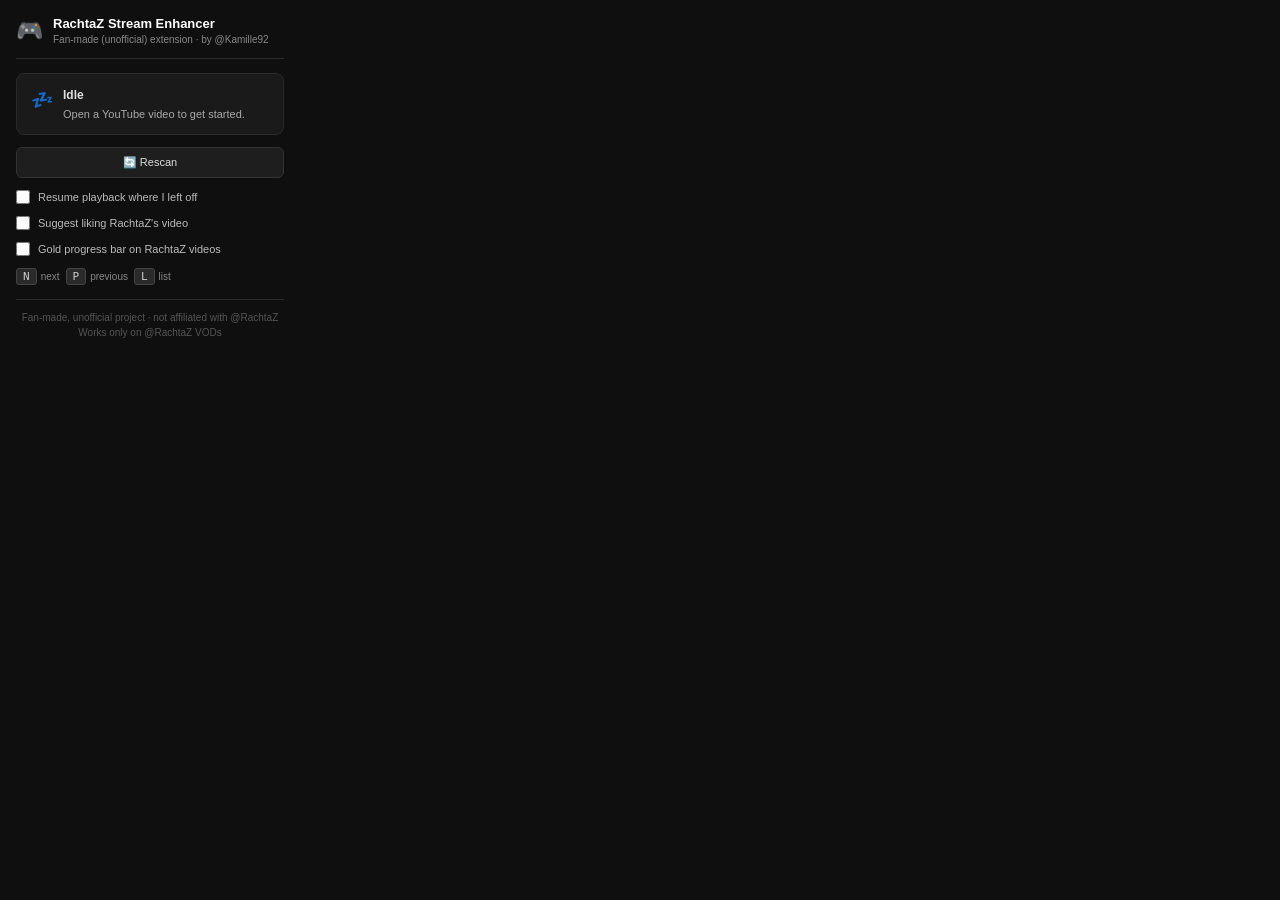
<file: popup.html>
<!DOCTYPE html>
<html lang="en">
<head>
  <meta charset="utf-8" />
  <meta name="viewport" content="width=device-width, initial-scale=1" />
  <title>RachtaZ Stream Enhancer</title>
  <style>
    * { box-sizing: border-box; margin: 0; padding: 0; }

    :root { --accent: #ff4d4d; }

    body {
      width: 300px;
      font-family: 'Segoe UI', Arial, sans-serif;
      background: #0f0f0f;
      color: #e0e0e0;
      padding: 16px;
    }

    header {
      display: flex;
      align-items: center;
      gap: 10px;
      margin-bottom: 14px;
      padding-bottom: 12px;
      border-bottom: 1px solid #2a2a2a;
    }
    header .logo { font-size: 22px; }
    header h1 { font-size: 13px; font-weight: 700; color: #fff; line-height: 1.3; }
    header small { display: block; font-size: 10px; color: #888; font-weight: 400; }

    .status-card {
      border-radius: 8px;
      padding: 12px 14px;
      font-size: 12px;
      line-height: 1.5;
      display: flex;
      align-items: flex-start;
      gap: 10px;
    }
    .status-card .icon { font-size: 18px; flex-shrink: 0; margin-top: 1px; }
    .status-card .text { flex: 1; }
    .status-card .label { font-weight: 700; font-size: 12px; }
    .status-card .desc  { color: #aaa; font-size: 11px; margin-top: 2px; }

    .status-idle      { background: #1a1a1a; border: 1px solid #2a2a2a; }
    .status-loading   { background: #1a1a2e; border: 1px solid #3a3a6e; }
    .status-found     { background: #0d2218; border: 1px solid #2a6b44; }
    .status-not-found { background: #221a0d; border: 1px solid #6b4a2a; }
    .status-error     { background: #2a0d0d; border: 1px solid #6b2a2a; }

    /* ── Game list ───────────────────────────────────────── */
    #games-wrap { margin-top: 12px; display: none; }
    #games-head {
      display: flex; align-items: center; justify-content: space-between;
      font-size: 11px; color: #888; margin-bottom: 6px;
    }
    #games-head b { color: #fff; }
    #games-list {
      list-style: none;
      max-height: 220px;
      overflow-y: auto;
      border: 1px solid #222;
      border-radius: 8px;
      background: #161616;
    }
    #games-list::-webkit-scrollbar { width: 8px; }
    #games-list::-webkit-scrollbar-thumb { background: #333; border-radius: 4px; }
    #games-list li {
      display: flex; align-items: center; gap: 8px;
      padding: 7px 10px;
      cursor: pointer;
      border-bottom: 1px solid #1e1e1e;
      transition: background 0.1s;
    }
    #games-list li:last-child { border-bottom: none; }
    #games-list li:hover { background: #222; }
    #games-list .g-num {
      flex-shrink: 0; width: 18px; height: 18px;
      display: flex; align-items: center; justify-content: center;
      font-size: 10px; font-weight: 700; color: #ccc;
      background: #2a2a2a; border-radius: 50%;
    }
    #games-list .g-time {
      flex-shrink: 0; font-size: 11px; font-weight: 600;
      color: var(--accent); min-width: 50px; font-variant-numeric: tabular-nums;
    }
    #games-list .g-label {
      flex: 1; font-size: 12px; color: #eee;
      white-space: nowrap; overflow: hidden; text-overflow: ellipsis;
    }
    #games-list .g-copy {
      flex-shrink: 0;
      background: none; border: none; color: #888;
      cursor: pointer; padding: 3px; border-radius: 4px;
      display: inline-flex; align-items: center;
      transition: color 0.1s, background 0.1s;
    }
    #games-list .g-copy:hover { color: #fff; background: #333; }
    #games-list .g-copy.copied { color: var(--accent); }
    #games-list .g-copy svg { width: 14px; height: 14px; }

    /* ── Action buttons ──────────────────────────────────── */
    .actions { margin-top: 12px; display: flex; gap: 8px; }
    .actions button {
      flex: 1;
      background: #1e1e1e;
      border: 1px solid #333;
      color: #ddd;
      font-size: 11px;
      padding: 8px;
      border-radius: 6px;
      cursor: pointer;
      transition: background 0.1s, border-color 0.1s;
    }
    .actions button:hover { background: #262626; border-color: #444; }

    /* ── Setting toggle ──────────────────────────────────── */
    .setting {
      margin-top: 12px;
      display: flex;
      align-items: center;
      gap: 8px;
      font-size: 11px;
      color: #bbb;
      cursor: pointer;
      user-select: none;
    }
    .setting input {
      accent-color: var(--accent);
      width: 14px;
      height: 14px;
      cursor: pointer;
      flex-shrink: 0;
    }

    /* ── Shortcuts legend ────────────────────────────────── */
    .shortcuts {
      margin-top: 12px;
      display: flex;
      gap: 6px;
      flex-wrap: wrap;
      font-size: 10px;
      color: #888;
    }
    .shortcuts .row { display: flex; align-items: center; gap: 4px; }
    .key {
      display: inline-block;
      background: #2a2a2a;
      border: 1px solid #444;
      border-radius: 3px;
      padding: 1px 6px;
      font-family: monospace;
      font-size: 11px;
      color: #ccc;
    }

    footer {
      margin-top: 14px;
      padding-top: 10px;
      border-top: 1px solid #2a2a2a;
      font-size: 10px;
      color: #555;
      text-align: center;
      line-height: 1.5;
    }
  </style>
</head>
<body>

  <header>
    <div class="logo">🎮</div>
    <h1>
      RachtaZ Stream Enhancer
      <small>Fan-made (unofficial) extension · by @Kamille92</small>
    </h1>
  </header>

  <div id="status-card" class="status-card status-idle">
    <div class="icon" id="status-icon">💤</div>
    <div class="text">
      <div class="label" id="status-label">Idle</div>
      <div class="desc"  id="status-desc">Open a YouTube video to get started.</div>
    </div>
  </div>

  <div id="games-wrap">
    <div id="games-head">
      <span><b id="games-count">0</b> games detected</span>
      <span>click to jump to a game</span>
    </div>
    <ul id="games-list"></ul>
  </div>

  <div class="actions">
    <button id="rescan-btn" title="Force a fresh scan of the comments">🔄 Rescan</button>
  </div>

  <label class="setting">
    <input type="checkbox" id="resume-toggle" />
    <span>Resume playback where I left off</span>
  </label>

  <label class="setting">
    <input type="checkbox" id="like-toggle" />
    <span>Suggest liking RachtaZ's video</span>
  </label>

  <label class="setting">
    <input type="checkbox" id="gold-toggle" />
    <span>Gold progress bar on RachtaZ videos</span>
  </label>

  <div class="shortcuts">
    <span class="row"><span class="key">N</span> next</span>
    <span class="row"><span class="key">P</span> previous</span>
    <span class="row"><span class="key">L</span> list</span>
  </div>

  <footer>
    Fan-made, unofficial project · not affiliated with @RachtaZ<br>
    Works only on @RachtaZ VODs
  </footer>

  <script src="popup.js"></script>
</body>
</html>
</file>
